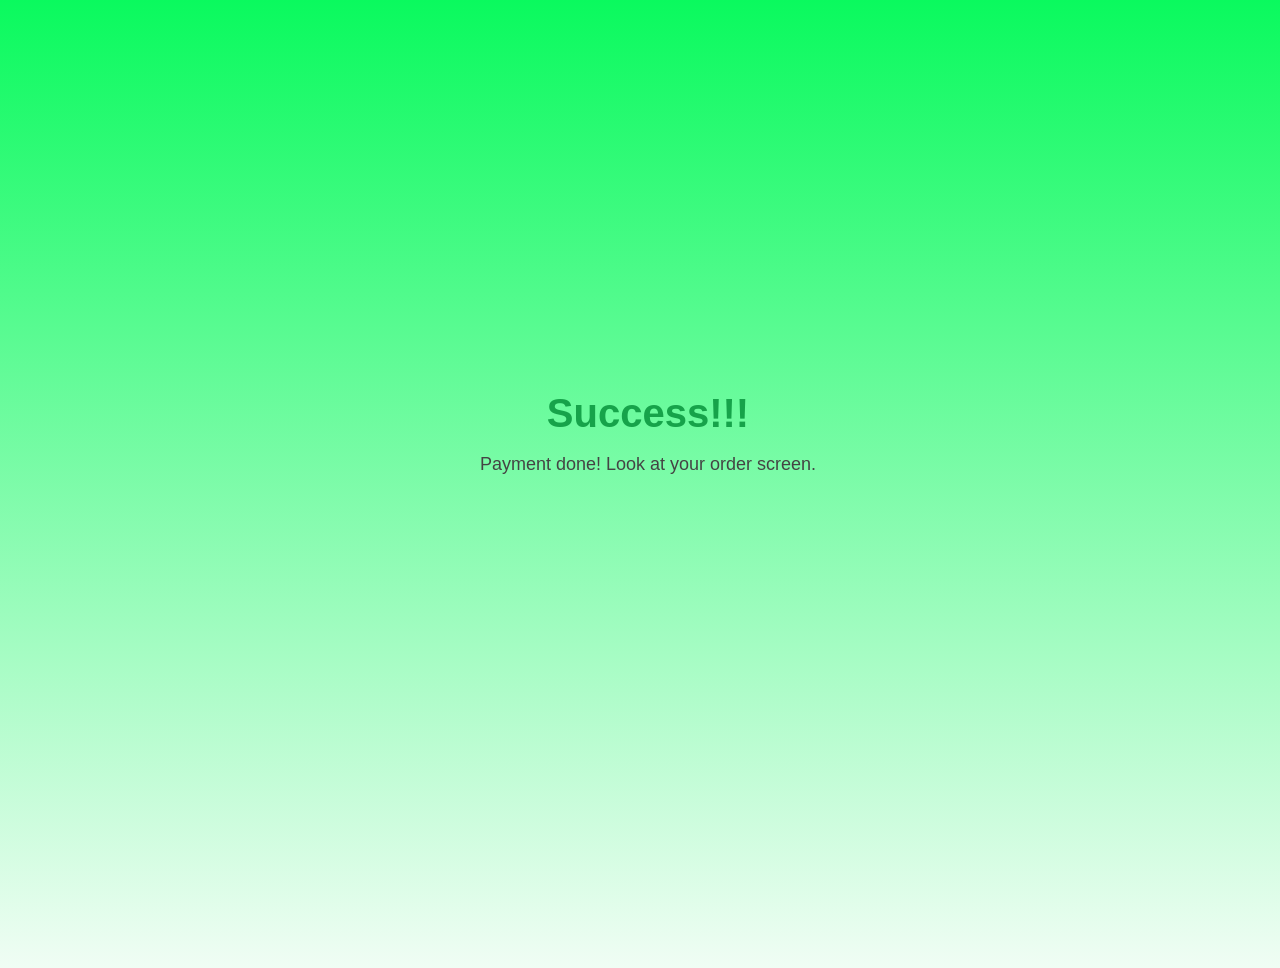
<file: qrcode/mobilewebpage.html>
<!DOCTYPE html>
    <html>
      <head>
        <meta name="viewport" content="width=device-width, initial-scale=1.0">
        <title>Payment Confirmed!</title>
      </head>
      <style>
        body {
          width: 100%;
          height: 100vh;
          font-family: sans-serif;
          text-align: center;
          overflow: hidden;
          margin-top: 60px;
          background-image: linear-gradient(to bottom, #0afa5e, #f0fdf4);
        }
        video {
           mix-blend-mode: multiply;
           filter: contrast(0.8) brightness(1.2) saturate(1.2);
        }

      </style>
      <body>
        <video src="./videos/tickani.mp4" width="300px" height="300px" autoplay loop muted></video>
        <video src="./videos/tickani3.mp4" style="position: absolute; top:1px; left: 5px; z-index:-4; overflow:hidden;" autoplay loop muted></video>
        <h1 style="color: #16a34a; font-size: 40px; margin-bottom: 8px;">Success!!!</h1>
        <p style="font-size: 18px; color: #444;">Payment done! Look at your order screen.</p>
    </body>
</html>
</file>
